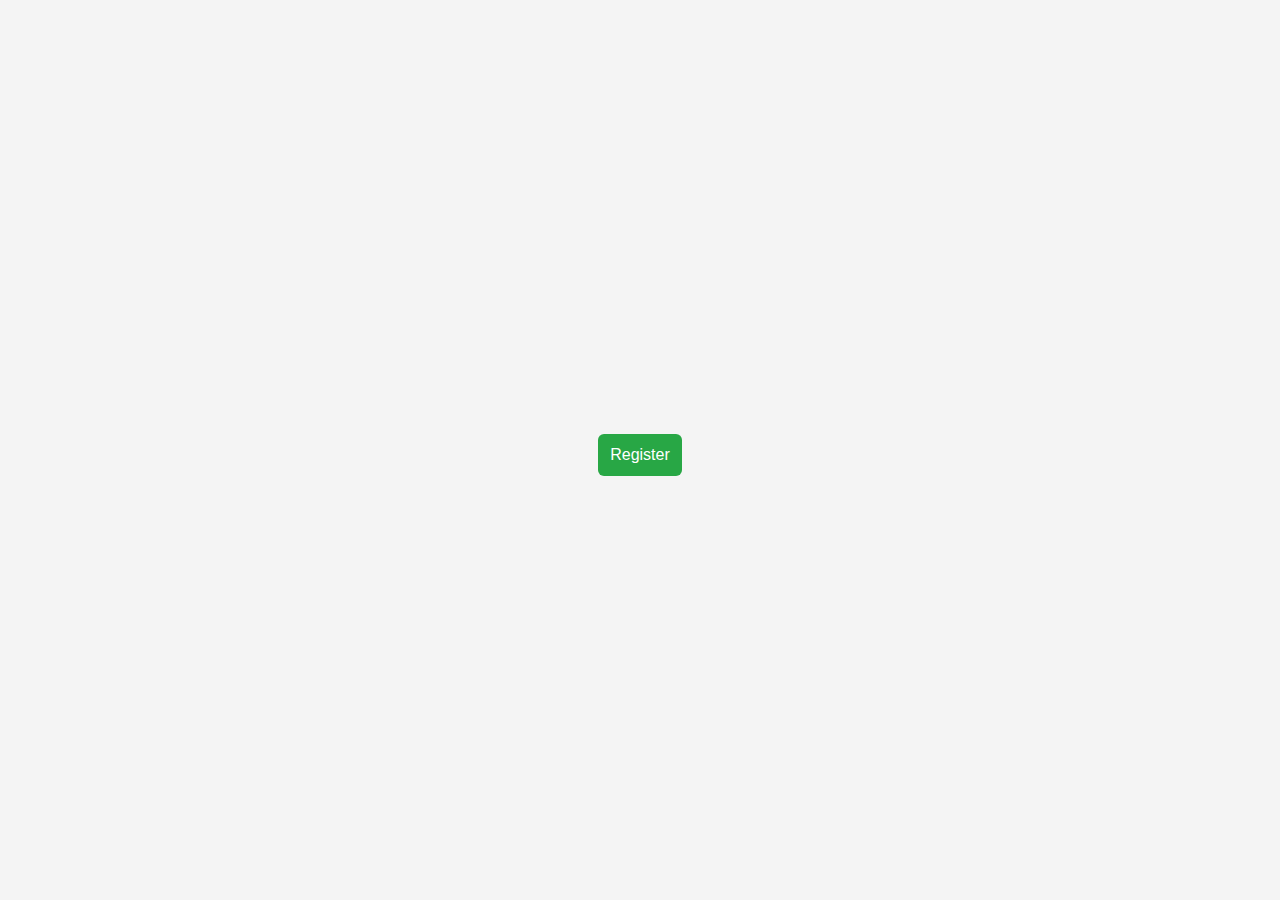
<file: templates/register.html>
<!DOCTYPE html>
<html lang="en">
<head>
    <meta charset="UTF-8">
    <meta name="viewport" content="width=device-width, initial-scale=1.0">
    <title>Document</title>
    <link rel="stylesheet" href="/static/style.css">
</head>
<body>
    <a href="/index"><button type="text">Register</button></a>
</body>
</html>
</file>
<file: static/style.css>
body {
    font-family: Arial, sans-serif;
    background-color: #f4f4f4;
    display: flex;
    justify-content: center;
    align-items: center;
    min-height: 100vh;  /* Ensures proper centering */
    margin: 0;
}

.container {
    background: white;
    padding: 25px;
    border-radius: 12px;
    box-shadow: 0px 4px 15px rgba(0, 0, 0, 0.1);
    width: 350px;  /* Increased width */
    text-align: center;
}

h2 {
    margin-bottom: 15px;
    font-size: 20px;
}

input {
    width: calc(100% - 20px);  /* Prevents overflow issues */
    padding: 12px;
    margin: 8px 0;
    border-radius: 6px;
    border: 1px solid #ccc;
    display: block;
}

button {
    width: 100%;
    padding: 12px;
    background-color: #28a745;
    color: white;
    border: none;
    border-radius: 6px;
    cursor: pointer;
    font-size: 16px;
    margin-top: 10px;
    transition: background 0.3s;
}

button:hover {
    background-color: #218838;
}

label {
    font-weight: bold;
    display: block;
    text-align: left;
    margin-top: 10px;
}

.alert {
    padding: 12px;
    margin: 10px 0;
    border-radius: 6px;
    text-align: center;
    font-weight: bold;
}

.alert.success {
    background-color: #d4edda;
    color: #155724;
    border: 1px solid #c3e6cb;
}

.alert.error {
    background-color: #f8d7da;
    color: #721c24;
    border: 1px solid #f5c6cb;
}
</file>
